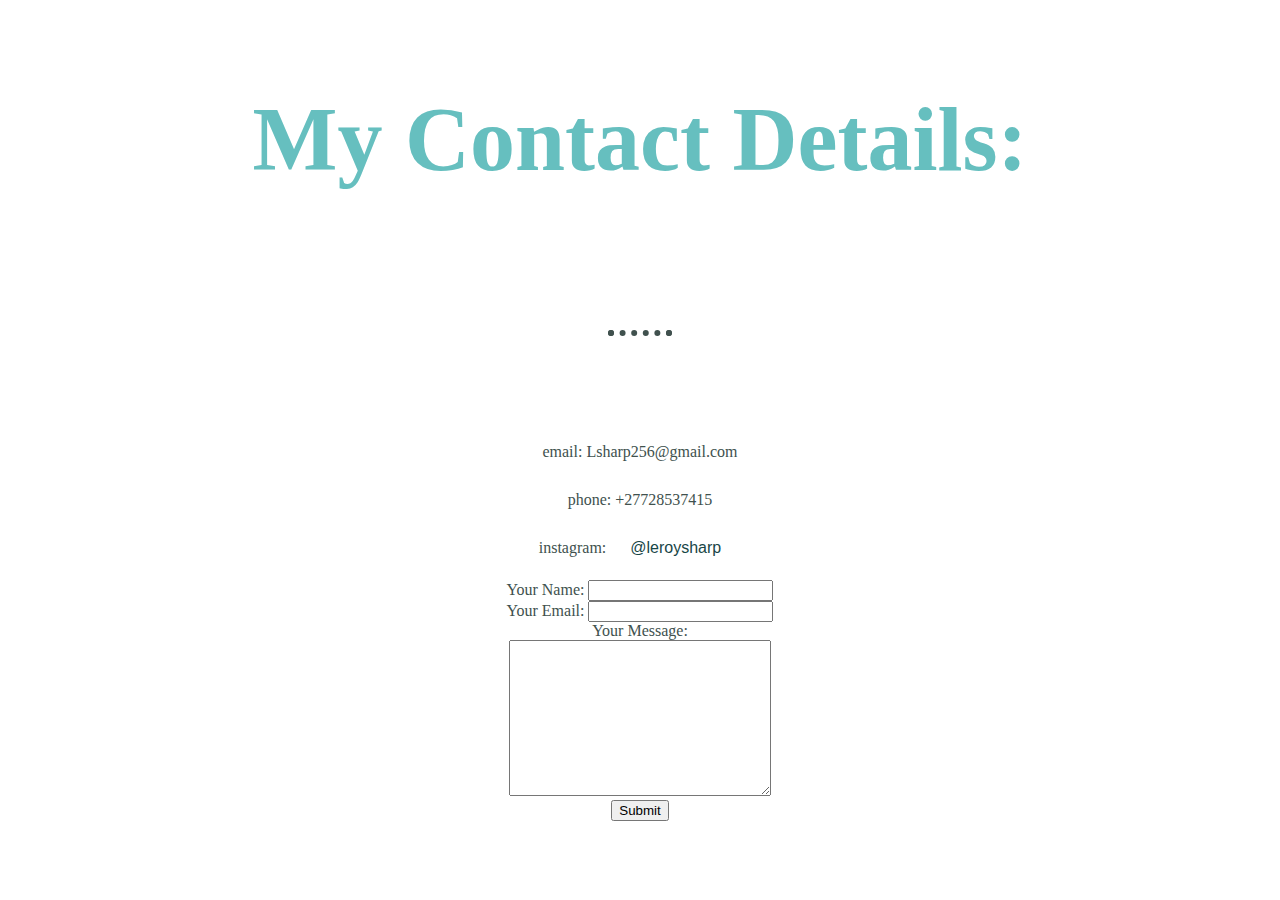
<file: contact.html>
<!DOCTYPE html>
<html lang="en" dir="ltr">
  <head>
    <meta charset="utf-8">
    <title>Contact Me</title>
    <link rel="stylesheet" href="css/styles.css">
  </head>
  <body>
    <h1>My Contact Details:</h1>
    <hr>
    <p>email: Lsharp256@gmail.com</p>
    <p>phone: +27728537415</p>
    <p>instagram: <a href="https://www.instagram.com/leroysharp/">@leroysharp</a></p>
    <form action="mailto:Lsharp256@gmail.com" method="post" enctype="text/plain">
      <label>Your Name:</label>
      <input type="text" name="yourName" value=""><br>
      <label>Your Email:</label>
      <input type="email" name="yourEmail" value=""><br>
      <label>Your Message:</label><br>
      <textarea name="yourMessage" cols="30" rows="10"></textarea><br>
      <input type="submit" name="">
    </form>
  </body>
</html>
</file>
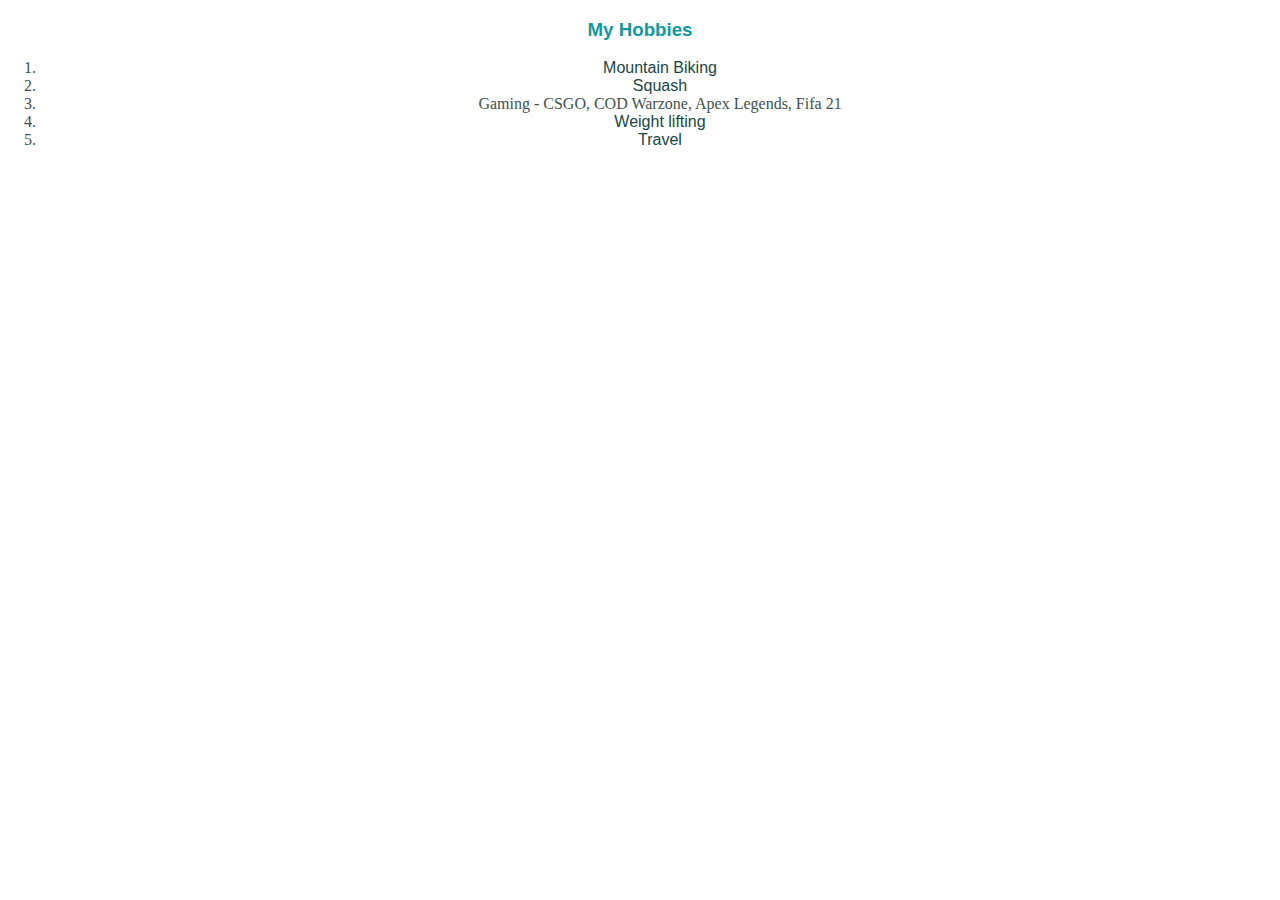
<file: hobbies.html>
<!DOCTYPE html>
<html lang="en" dir="ltr">
  <head>
    <meta charset="utf-8">
    <title>My Hobbies</title>
    <link rel="stylesheet" href="css/styles.css">
  </head>
  <body>
    <h3>My Hobbies</h3>
    <ol>
      <li><a href="https://www.instagram.com/p/CDuKfjCpYud/">Mountain Biking</a></li>
      <li><a href="https://ibb.co/V9jDktC">Squash</a></li>
      <li>Gaming - CSGO, COD Warzone, Apex Legends, Fifa 21</li>
      <li><a href="https://ibb.co/X8KVPbq">Weight lifting</a></li>
      <li><a href="https://www.instagram.com/p/BQIomr-jDRf/">Travel</a></li>
    </ol>
  </body>
</html>
</file>
<file: css/styles.css>
body {
    color: #40514E;
    margin: 0;
    text-align: center;
    font-family: 'Merriweather', serif;
  }
  
  h1 {
    font-size: 5.625rem;
    margin: 50px auto 0 auto;
    font-family: 'Sacramento', cursive;
    color: #66BFBF;
    line-height: 2;
  }
  
  h2 {
    font-family: 'Montserrat', sans-serif;
    font-size: 2.5rem;
    color: #66BFBF;
    font-weight: normal;
    padding-bottom: 10px;
  }
  
  h3 {
    font-family: 'Montserrat', sans-serif;
    color: #11999E;
  }

  p {
    line-height: 2;
  }

  hr {
    border: dotted #40514E 6px;
    border-bottom: none;
    width: 4%;
    margin: 100px auto;
  }

  a {
    color: #184647;
    font-family: 'Montserrat', sans-serif;
    margin: 10px 20px;
    text-decoration: none;
  }

  a:hover {
    color: #EAF6F6;
  }
  
  .top-container {
    background-color: #E4F9F5;
    position: relative;
    padding-top: 100px;
  }
  
  .middle-container {
    margin: 100px 0;
  }
  
  .bottom-container {
    background-color: #66BFBF;
    padding: 50px 0 20px;
  }

  .skill-row {
      width: 50%;
      margin: 100px auto 100px auto;
      text-align: center;
  }
  
  .pro {
    text-decoration: underline;
    font-weight: normal;
  }

  .intro {
    width: 30%;
    margin: auto;
  }

  .contact-message {
    width: 40%;
    margin: 40px auto 60px;
  }

  .copyright {
    color: #EAF6F6;
    font-size: 0.75rem;
    padding: 20px 0;
  }
  
  .top-cloud {
    position: absolute;
    right: 300px;
    top: 40px;
  }
  
  .bottom-cloud {
    position: absolute;
    left: 250px;
    bottom: 300px;
  }

  .laptop-gif {
    width: 50%;
    margin-left: auto;
    margin-right: auto;
    display: block;
  }
  
  .chillies-img {
    width: 50%;
    margin-left: auto;
    margin-right: auto;
    display: block;
  }

  .btn {
    background: #11cdd4;
    background-image: -webkit-linear-gradient(top, #11cdd4, #11999e);
    background-image: -moz-linear-gradient(top, #11cdd4, #11999e);
    background-image: -ms-linear-gradient(top, #11cdd4, #11999e);
    background-image: -o-linear-gradient(top, #11cdd4, #11999e);
    background-image: linear-gradient(to bottom, #11cdd4, #11999e);
    -webkit-border-radius: 8;
    -moz-border-radius: 8;
    border-radius: 8px;
    font-family: 'Montserrat', sans-serif;
    color: #ffffff;
    font-size: 20px;
    padding: 10px 20px 10px 20px;
    text-decoration: none;
  }
  
  .btn:hover {
    background: #30e3cb;
    background-image: -webkit-linear-gradient(top, #30e3cb, #2bc4ad);
    background-image: -moz-linear-gradient(top, #30e3cb, #2bc4ad);
    background-image: -ms-linear-gradient(top, #30e3cb, #2bc4ad);
    background-image: -o-linear-gradient(top, #30e3cb, #2bc4ad);
    background-image: linear-gradient(to bottom, #30e3cb, #2bc4ad);
    text-decoration: none;
  }
</file>
